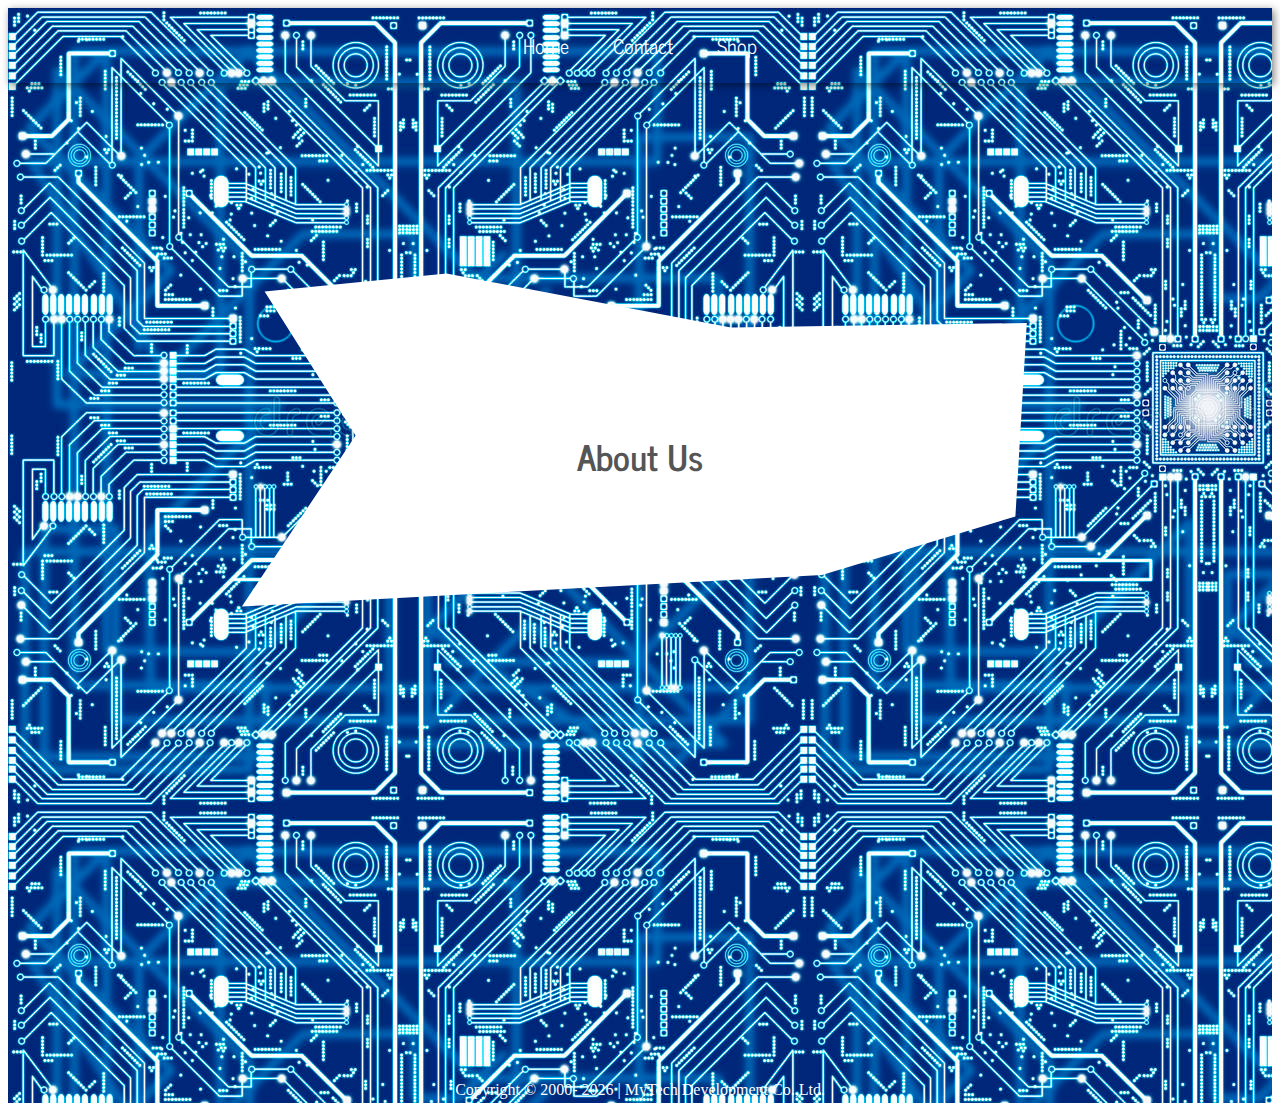
<file: about.html>
<!DOCTYPE html>
<html>

<head>
  <title>About Us</title>
  <link rel="shortcut icon" type="image/x-icon" href="https://d30y9cdsu7xlg0.cloudfront.net/png/132885-200.png" />
  <link rel="textsheet" href="index.html">
  <link href="https://fonts.googleapis.com/css?family=News+Cycle" rel="stylesheet">

</head>
<link rel="stylesheet" href="clip-path/style.css">
<link rel="stylesheet" href="css/styles.css">

<body>
  <div id="Bg">
  <div class="navBar">

    <!-- navigation bar -->
    <nav id="nav-3">
      <a class="link-3" href="index.html">Home</a>
      <a class="link-3" href="contact.html">Contact</a>
      <a class="link-3" href="index3.html">Shop</a>
    </nav>
  </div>
  <!-- end of navigation bar -->

  <div id="Wrapper">
    <div class="container" id="clippath">
      <div class="element" id="about">

        <h1>About Us</h1>

        <p>MySmart focuses on villa,luxury building, apartment intelligentize. Supply cost-effective and convinent smart home automation products,such as Smart Light, Smart Door & Window, Smart Appliances,background music,home theatre, temperature and humidity
          control, High integration LOT and Turn-key Project,Let customers Enjoy the comfort and convenience of Technology.</p>
          <p>At the same time, it also provides all kinds of integrated intelligent hardware solutions for traditional home appliance manufacturers, which help manufacturers to accelerate the intelligent upgrading of products, effectively reduce R & D investment
            and product listing cycle. CYsmart networking solutions for the core components including smart hardware module, smart products PCBA solutions, customerized mobile phone APP;Project for smart lighting, smart home appliances,smart switch / socket,
            smart door and window, smart security, smart sensor etc</p>

          </div>
        </div>

      </div>


      <div class="footer" id="footer">
        <div id="info">Copyright © 2000-
          <script language="javascript">
          document.write(new Date().getFullYear());
          </script> | MyTech Development Co.,Ltd.

        </div>

      </div>

    </div>
    </body>

    </html>
</file>
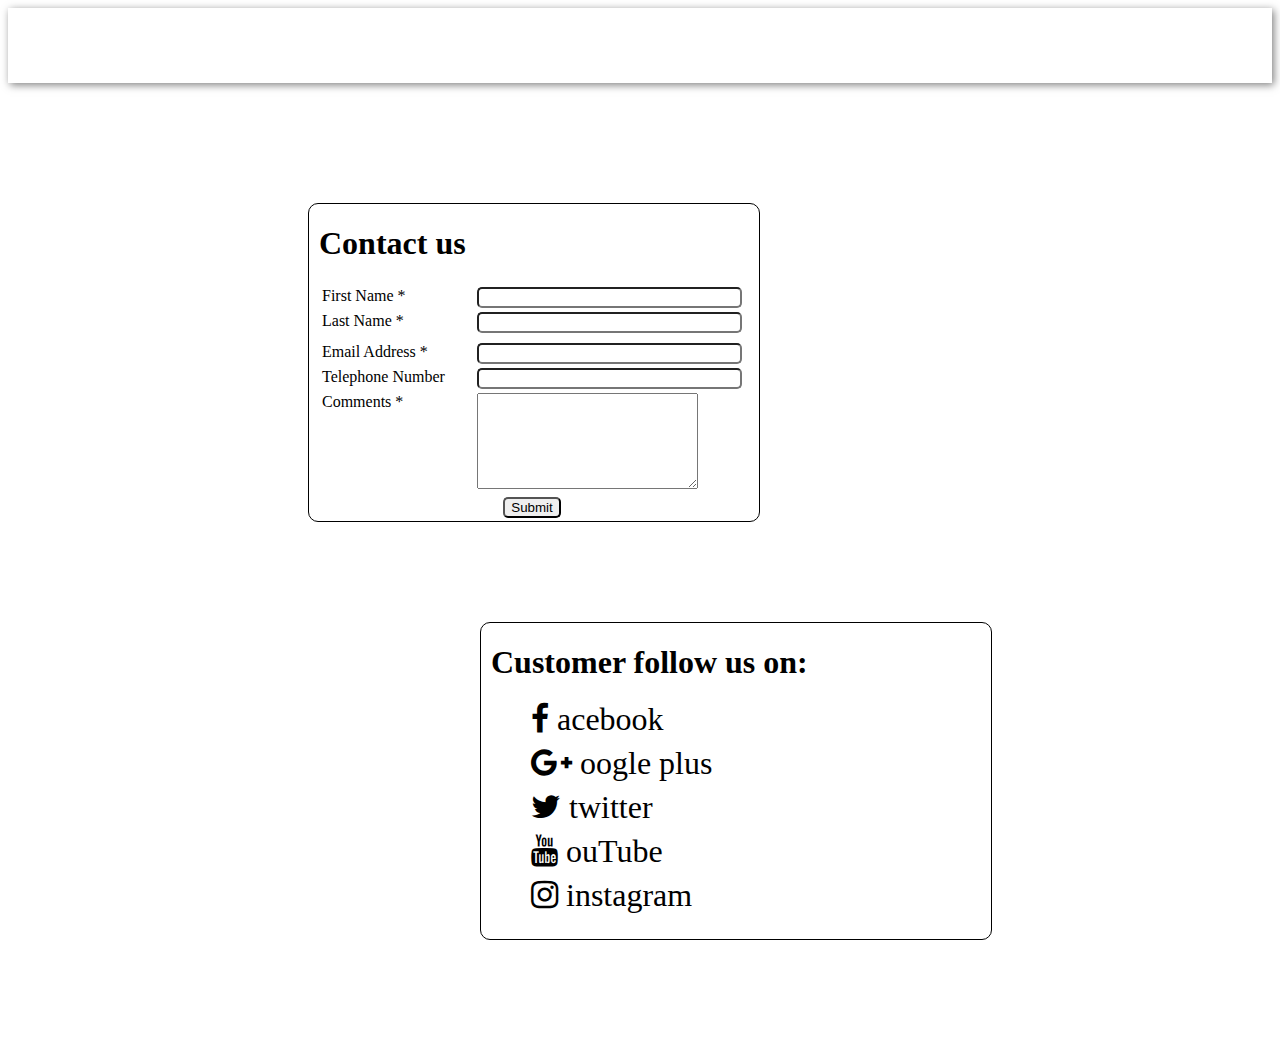
<file: contact.html>
<!DOCTYPE html>
<html>

<head>
  <title>Contact Us</title>
  <link rel="shortcut icon" type="image/x-icon" href="https://d30y9cdsu7xlg0.cloudfront.net/png/132885-200.png" />
  <link rel="stylesheet" type="text/css" href="style.css">
  <link rel="textsheet" href="index.html">
  <link rel="stylesheet" href="https://cdnjs.cloudflare.com/ajax/libs/font-awesome/4.7.0/css/font-awesome.min.css">
  <link href="https://fonts.googleapis.com/css?family=News+Cycle" rel="stylesheet">
  <link rel="stylesheet" href="css/styles.css">

</head>

<body>



      <!-- navigation bar -->
      <nav id="nav-3">
        <a class="link-3" href="index.html">Home</a>
        <a class="link-3" href="about.html">About</a>
        <a class="link-3" href="index3.html">Shop</a>
      </nav>
      <!-- end of navigation bar -->

      <div id="container">
        <div id="wrapper">
          <h1> Contact us</h1>
          <form name="contactform" method="post" action="send_form_email.php">
            <table width="426">
              <tr>
                <td width="176" valign="top"><label for="first_name">First Name *</label></td>
                <td width="238" valign="top"><input type="text" name="first_name" maxlength="50" size="30"></td>
              </tr>
              <tr>
                <td height="27" valign="top"><label for="last_name">Last Name *</label></td>
                <td valign="top"><input type="text" name="last_name" maxlength="50" size="30"></td>
              </tr>
              <tr>
                <td valign="top"><label for="email">Email Address *</label></td>
                <td valign="top"><input type="text" name="email" maxlength="80" size="30"></td>
              </tr>
              <tr>
                <td valign="top"><label for="telephone">Telephone Number</label></td>
                <td valign="top"><input type="text" name="telephone" maxlength="30" size="30"></td>
              </tr>
              <tr>
                <td valign="top"><label for="comments">Comments *</label></td>
                <td valign="top"><textarea name="comments" maxlength="1000" cols="25" rows="6"></textarea></td>
              </tr>
              <tr>
                <td colspan="2" style="text-align:center"><input type="submit" value="Submit">
                  <a href="http://www.freecontactform.com/email_form.php"></a></td>
              </tr>
            </table>
          </form>
        </div>
        <div class="font" id="font">
          <h1> Customer follow us on: </h1>
          <ul>
            <li><a href=""><i id="one" class="fa fa-facebook">   acebook</i></a></li>
            <li><a href=""><i id="two" class="fa fa-google-plus">   oogle plus</i></a></li>
            <li><a href=""><i id="three" class="fa fa-twitter">   twitter </i></a></li>
            <li><a href=""><i id="four" class="fa fa-youtube">   ouTube</i></a></li>
            <li><a href=""><i id="five" class="fa fa-instagram">   instagram</i></a></li>
          </ul>
        </div>
      </div>
      <div class="footer">

        <div class="footer" id="footer">
          <div id="info">Copyright © 2000-
            <script language="javascript">
              document.write(new Date().getFullYear());
            </script> | MyTech Development Co.,Ltd.

          </div>

        </div>

      </div>


</body>

</html>
</file>
<file: clip-path/style.css>
#Bg{
  background-image: url(Cir.jpg);
}

#Wrapper {
  color: #555;
  font-size: 1.1em;
  align-content: center;
  font-family: 'News Cycle', sans-serif;
  padding-top: 100px; 
  margin-top: 10px;

}
* {
  box-sizing: border-box;
}

#clippath {
  font-weight: 400px;
  margin: 40px auto 0;
  width: 90%;
  height: 450px;
  padding: 3em;
  overflow: scroll;
  background-color: white;
  -webkit-clip-path: polygon(17% 13%, 33% 9%, 58% 21%, 84% 20%, 83% 63%, 66% 76%, 15% 83%, 25% 45%);
  clip-path: polygon(17% 13%, 33% 9%, 58% 21%, 84% 20%, 83% 63%, 66% 76%, 15% 83%, 25% 45%);
  -webkit-transition: -webkit-clip-path .6s ease-out;
  transition: -webkit-clip-path .6s ease-out;
  /* needs to be prefixed otherwise it's not transitioned in Chrome */
  /* transition: clip-path .6s ease-out; */
}

#clippath:hover {
  -webkit-clip-path: polygon(12% 6%, 29% 14%, 71% 8%, 91% 29%, 84% 85%, 54% 64%, 10% 92%, 5% 43%);
  clip-path: polygon(12% 6%, 29% 14%, 71% 20%, 91% 29%, 84% 85%, 54% 64%, 10% 92%, 5% 43%);
}

h1 {
  width: 50%;
  text-align: center;
  margin: 4em auto;
}

img {
  width: 100%;
  height: 300px;
}

p {
  width: 100%;
  padding-left: 5%;
  padding-right: 5%;
}
</file>
<file: css/styles.css>
.circle, .loader {
  -webkit-box-sizing: border-box;
  -moz-box-sizing: border-box;
  -ms-box-sizing: border-box;
  box-sizing: border-box;
}

.container {
  /* margin: 2em auto; */
  margin: 300px;
}

.circle {
  width: 6.75em;
  height: 6.75em;
  border: 0.375em solid #547dbf;
  border-radius: 50%;
  box-shadow: inset 1px 0 1px #a4a2a3;
  margin: 0 auto;
  position: relative;
}

.circle:after {
  content: "";
  width: 2.25em;
  height: 2.25em;
  border-radius: 50%;
  background: #ffffff;
  position: absolute;
  top: 0;
  bottom: 0;
  left: 50%;
  margin: auto auto auto -1.125em;
}

.loader {
  width: 5em;
  height: 5em;
  background: #ebebeb;
  box-shadow: inset 1px 0 1px #a4a2a3;
  border-radius: 50%;
  position: absolute;
  top: 0;
  bottom: 0;
  left: 50%;
  margin: auto auto auto -2.5em;
}

.loader:after {
  content: "";
  border: 2.5em solid rgba(84, 125, 191, 1);
  border-top: 2.5em solid rgba(0, 0, 0, 0);
  border-left: 2.5em solid rgba(0, 0, 0, 0);
  border-radius: 50%;
  position: absolute;
  top: 0;
  bottom: 0;
  margin: auto;
  animation: spin .5s infinite linear;
}

@keyframes spin {
  0% {
    transform: rotate(0deg);
  }
  100% {
    transform: rotate(360deg);
  }
}

.dribbble {
  font: 0.75em/1.5em verdana, sans-serif;
  color: #547dbf;
  position: absolute;
  bottom: 1.5em;
  right: 1.5em;
}

.container-fluid {
  width: auto;
}

nav {
  padding: 21px;
  text-align: center;
  box-shadow: 2px 2px 8px rgba(0, 0, 0, 0.5);
}

#nav-3 {
  background-image: url(https://thumbor.forbes.com/thumbor/960x0/smart/https%3A%2F%2Fblogs-images.forbes.com%2Fharoldstark%2Ffiles%2F2017%2F05%2Fsmarthome-1-1200x589.jpg%3Fwidth%3D960);
}

.link-3 {
  transition: 0.4s;
  color: #ffffff;
  font-size: 20px;
  text-decoration: none;
  padding: 0 10px;
  margin: 0 10px;
  font-weight: 500;
  font-family: 'News Cycle', sans-serif;
}

.link-3:hover {
  background-color: #ffffff;
  color: #000080;
  padding: 20px 10px;
  text-decoration: none;
}

.item {
  height: 450px;
  width: 100%;
}

.homepage {
  margin: 30px 200px 0px 200px;
}

.services {
  text-align: center;
  margin-top: 20px;
  margin-bottom: 20px;
  background-image: url(https://thumbor.forbes.com/thumbor/960x0/smart/https%3A%2F%2Fblogs-images.forbes.com%2Fharoldstark%2Ffiles%2F2017%2F05%2Fsmarthome-1-1200x589.jpg%3Fwidth%3D960);
  font-family: 'News Cycle', sans-serif;
  color: #ffffff;
}

.homepage1 {
  margin: 20px 50px 0px 270px;
  font-family: 'News Cycle', sans-serif;
}

.team_member {
  width: 100%;
  position: relative;
  overflow: hidden;
  height: 250px;
}

.info {
  height: 100%;
}

.info img {
  width: 100%;
  transition: all .4s ease-out .1s;
  -moz-transition: all .4s ease-out .1s;
  -webkit-transition: all .4s ease-out .1s;
}

.info h5 {
  padding: 10px 10px 0 0;
  margin: 0 0 10px 3px;
  line-height: 1em;
  opacity: 1;
  transition: all .2s ease-out .1s;
  -moz-transition: all .2s ease-out .1s;
  -webkit-transition: all .2s ease-out .1s;
  font-size: 17px;
  text-align: center;
}

.info h6 {
  padding: 0 10px 0 0;
  font-size: 12px;
  margin: 0 0 0 3px;
  line-height: 1em;
  text-transform: uppercase;
  color: #999;
  opacity: 1;
  transition: all .2s ease-out .1s;
  -moz-transition: all .2s ease-out .1s;
  -webkit-transition: all .2s ease-out .1s;
}

.info_reveal {
  height: 100%;
  transition: all .3s ease-in 0s;
  -moz-transition: all .3s ease-in 0s;
  -webkit-transition: all .23s ease-in 0s;
  position: absolute;
  width: 100%;
  left: 0;
  top: -100%;
  background: rgba(19, 148, 119, 0.9);
}

.info_reveal p {
  padding: 0 8px;
  font-size: 15px;
  line-height: 1.2em;
  color: #073a2e;
  font-weight: 500;
}

.info_reveal a {
  color: #073a2e;
  word-break: break-word;
  text-decoration: none;
}

.info_reveal a:hover {
  color: #073a2e;
}

.responsive_grid {
  display: block;
  margin: 0;
  padding: 0;
  list-style: none;
}

.responsive_grid li {
  cursor: pointer;
  width: 16.66667%;
  padding: 0 10px 10px;
  display: block;
  height: auto;
  float: left;
  margin-bottom: 10px;
}

.responsive_grid li:hover .info_reveal, .responsive_grid li:focus .info_reveal {
  left: 0;
  top: 0;
  transition: all .3s ease-out .1s;
  -moz-transition: all .3s ease-out .1s;
  -webkit-transition: all .3s ease-out .1s;
}

.responsive_grid li:hover .info img, .responsive_grid li:focus .info img {
  width: 210%;
  margin-left: -50%;
  transition: all .4s ease-in 0s;
  -moz-transition: all .4s ease-in 0s;
  -webkit-transition: all .4s ease-in 0s;
}

.responsive_grid li:hover .info h5, .responsive_grid li:focus .info h5, .responsive_grid li:hover .info h6, .responsive_grid li:focus .info h6 {
  opacity: 0;
  transition: opacity .2s linear 0s;
  -moz-transition: opacity .2s linear 0s;
  -webkit-transition: opacity .2s linear 0s;
}

#products {
  clear: both;
  text-align: center;
  margin-top: 20px;
  margin-bottom: 20px;
  background-image: url(https://thumbor.forbes.com/thumbor/960x0/smart/https%3A%2F%2Fblogs-images.forbes.com%2Fharoldstark%2Ffiles%2F2017%2F05%2Fsmarthome-1-1200x589.jpg%3Fwidth%3D960);
  font-family: 'News Cycle', sans-serif;
  color: #ffffff;
}

.listProducts li {
  list-style: none;
  float: left;
  margin: 5px 5px;
  height: 300;
  width: 350;
  border: solid 1px;
  border-radius: 2px;
  border-color: blue;
}

#footer {
  margin-top: 330px;
  background-image: url(https://thumbor.forbes.com/thumbor/960x0/smart/https%3A%2F%2Fblogs-images.forbes.com%2Fharoldstark%2Ffiles%2F2017%2F05%2Fsmarthome-1-1200x589.jpg%3Fwidth%3D960);
  height: 90px;
  clear: both;
}

#info {
  text-align: center;
  color: #ffffff;
  padding-top: 68px;
}

.listProducts {
  margin: 30px 200px 30px 200px;
}

/* Blur */

#hover07 img {
  -webkit-filter: blur(5px);
  filter: blur(5px);
  -webkit-transition: .3s ease-in-out;
  transition: .3s ease-in-out;
}

#hover07:hover img {
  -webkit-filter: blur(0);
  filter: blur(0);
}
</file>
<file: style.css>
#wrapper {
  padding-left: 10px;
  padding-right: 10px;
  width: 430px;
  border: 1px solid;
  border-radius: 10px;
  margin-top: 100px;
  float: left;
  margin-left: 100px;
}

input {
  border-radius: 5px;
}

tr {
  padding: 10px;
}

#font {
  padding-left: 10px;
  border: 1px solid;
  border-radius: 10px;
  width: 500px;
  float: right;
  text-align: left;
  margin-top: 100px;
  margin-right: 80px;
  float: right;
}

#font i {
  font-size: 200%;
  padding-right: 65px;
  padding-bottom: 12px;
}

#font a {
  text-decoration: none;
  color: black;
}

#one:hover {
  text-decoration: none;
  color: #4682B4;
}

#two:hover {
  text-decoration: none;
  color: #8B0000;
}

#three:hover {
  text-decoration: none;
  color: #00FFFF;
}

#four:hover {
  text-decoration: none;
  color: #FF0000;
}

#five:hover {
  text-decoration: none;
  color: #A52A2A;
}

li {
  list-style: none;
}

#container {
  margin: 200px;
  margin-top: 20px;
}

.footer {
  margin-top: 605px;
}
</file>
